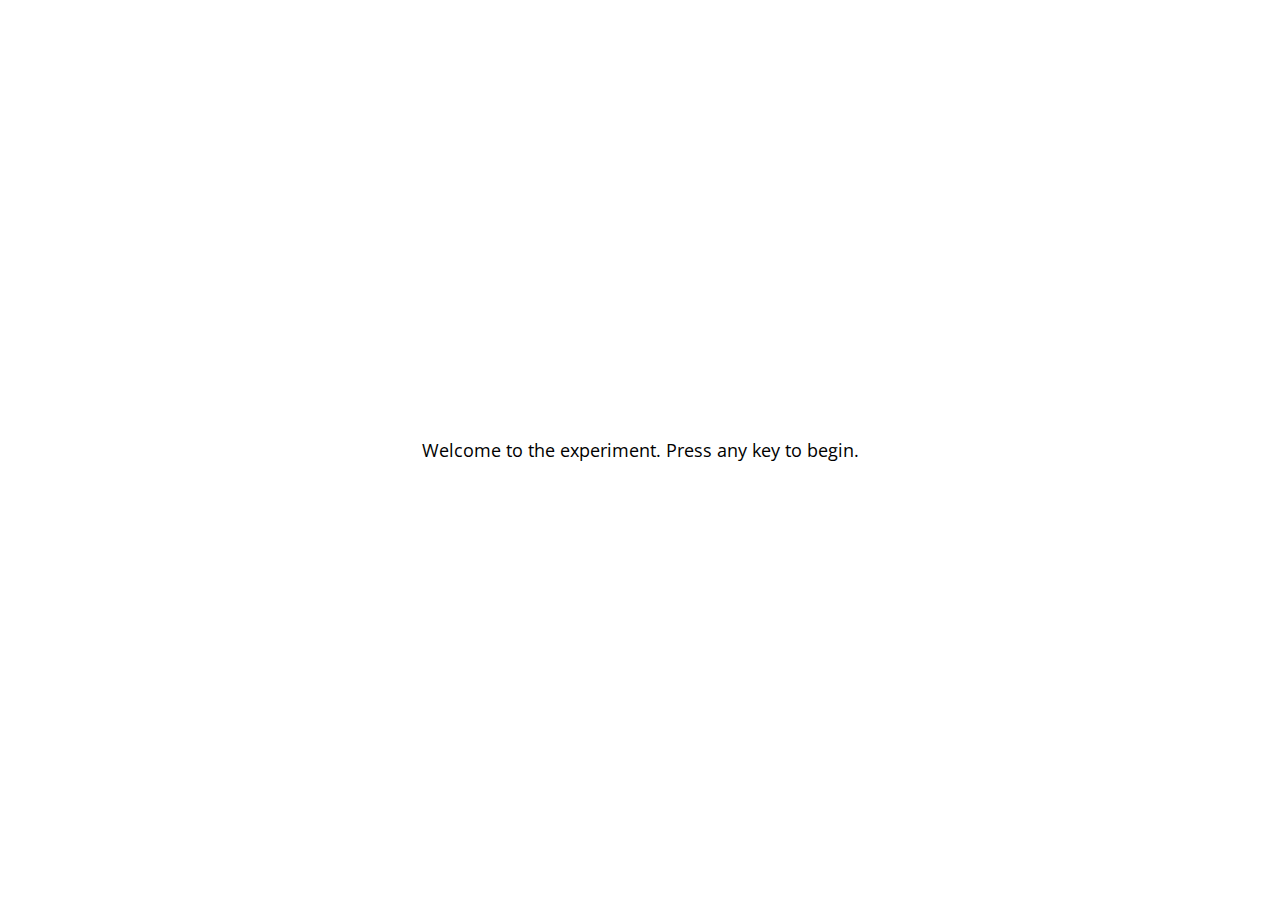
<file: try2 - Copy.html>
<!DOCTYPE html>
<html>
  <head>
    <title>My experiment</title>
    <script src="jspsych/plugins/jspsych.js"></script>
    <script src="jspsych/plugins/plugin-html-keyboard-response.js"></script>
    <script src="jspsych/plugins/plugin-image-button-response.js"></script>
    <script src="jspsych/plugins/plugin-image-keyboard-response.js"></script>
    <script src="jspsych/plugins/plugin-preload.js"></script>

    <link rel="stylesheet" href="jspsych/css/jspsych.css">
  </head>
  <body></body>
  <script>

    /* initialize jsPsych */
    var jsPsych = initJsPsych({
      on_finish: function() {
        jsPsych.data.displayData();
      }
    });

    /* create timeline */
    var timeline = [];

    /* preload images */
    var preload = {
      type: jsPsychPreload,
      images: ['images/blue.png', 'images/orange.png']
    };
    timeline.push(preload);

    /* define welcome message trial */
    var welcome = {
      type: jsPsychHtmlKeyboardResponse,
      stimulus: "Welcome to the experiment. Press any key to begin."
    };
    timeline.push(welcome);

    /* define instructions trial */
    var instructions = {
      type: jsPsychHtmlKeyboardResponse,
      stimulus: `
        <p>In this experiment, a circle will appear in the center 
        of the screen.</p><p>If the circle is <strong>blue</strong>, 
        press the letter F on the keyboard as fast as you can.</p>
        <p>If the circle is <strong>orange</strong>, press the letter J 
        as fast as you can.</p>
        <div style='width: 700px;'>
        <div style='float: left;'><img src='images/blue.png'></img>
        <p class='small'><strong>Press the F key</strong></p></div>
        <div style='float: right;'><img src='images/orange.png'></img>
        <p class='small'><strong>Press the J key</strong></p></div>
        </div>
        <p>Press any key to begin.</p>
      `,
      post_trial_gap: 2000
    };
    timeline.push(instructions);

    /* define trial stimuli array for timeline variables */
    var test_stimuli = [
      { stimulus: "images/blue.png",  correct_response: 'f'},
      { stimulus: "images/orange.png",  correct_response: 'j'}
    ];

    /* define fixation and test trials */
    var fixation = {
      type: jsPsychHtmlKeyboardResponse,
      stimulus: '<div style="font-size:60px;">+</div>',
      choices: "NO_KEYS",
      trial_duration: function(){
        return jsPsych.randomization.sampleWithoutReplacement([250, 500, 750, 1000, 1250, 1500, 1750, 2000], 1)[0];
      },
      data: {
        task: 'fixation'
      }
    };

    var test = {
      type: jsPsychImageKeyboardResponse,
      stimulus: jsPsych.timelineVariable('stimulus'),
      choices: ['f', 'j'],
      data: {
        task: 'response',
        correct_response: jsPsych.timelineVariable('correct_response')
      },
      on_finish: function(data){
        data.correct = jsPsych.pluginAPI.compareKeys(data.response, data.correct_response);
      }
    };

    /* define test procedure */
    var test_procedure = {
      timeline: [fixation, test],
      timeline_variables: test_stimuli,
      repetitions: 5,
      randomize_order: true
    };
    timeline.push(test_procedure);

    /* define debrief */
    var debrief_block = {
      type: jsPsychHtmlKeyboardResponse,
      stimulus: function() {

        var trials = jsPsych.data.get().filter({task: 'response'});
        var correct_trials = trials.filter({correct: true});
        var accuracy = Math.round(correct_trials.count() / trials.count() * 100);
        var rt = Math.round(correct_trials.select('rt').mean());

        return `<p>You responded correctly on ${accuracy}% of the trials.</p>
          <p>Your average response time was ${rt}ms.</p>
          <p>Press any key to complete the experiment. Thank you!</p>`;

      }
    };
    timeline.push(debrief_block);

    /* start the experiment */
    jsPsych.run(timeline);

  </script>
</html>
</file>
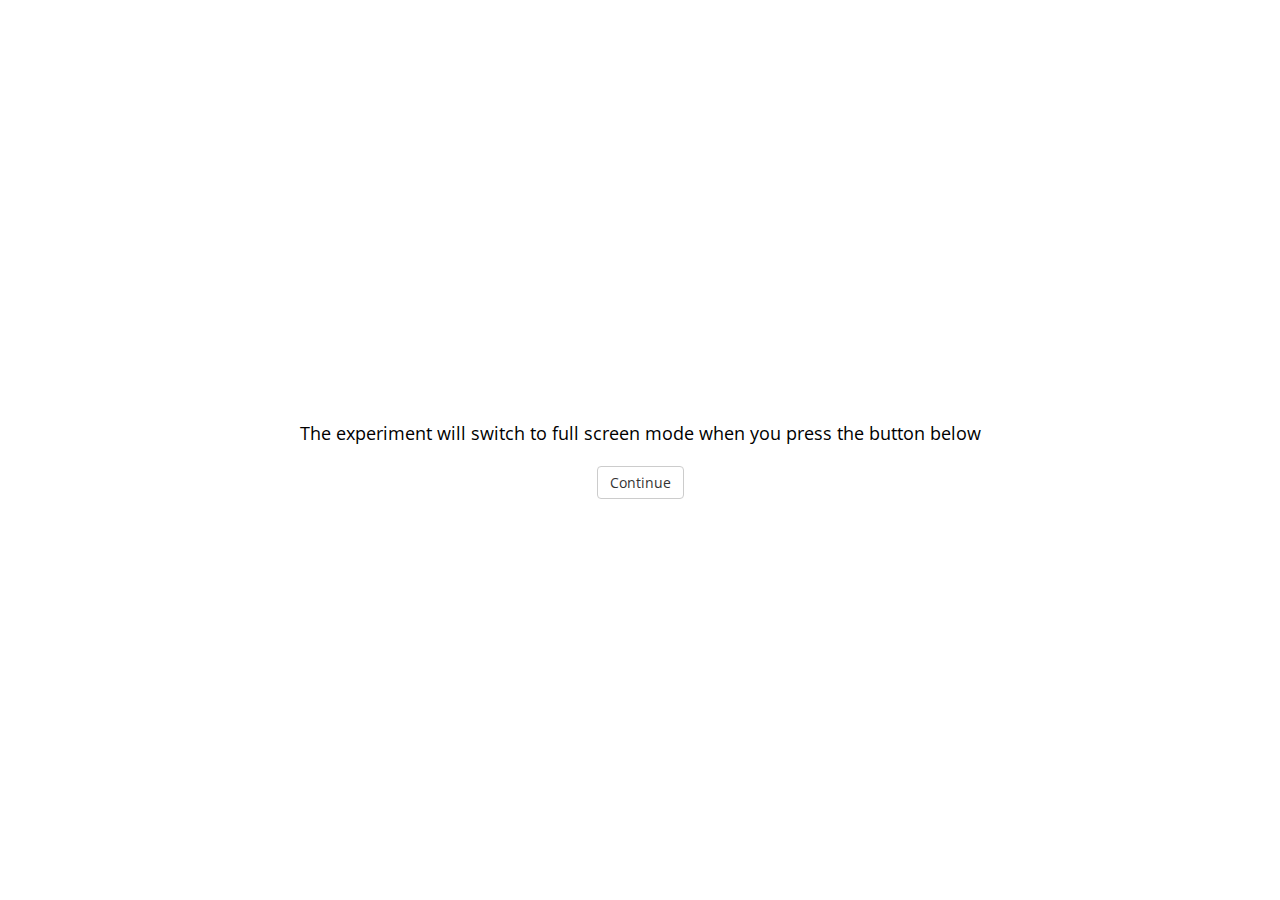
<file: try3.html>
<!DOCTYPE html>
<html>
  <head>

    <style>
        .hide_cursor {
            cursor: none;
        }
        </style>

    <title>My experiment</title>
    <script src="jspsych/plugins/jspsych.js"></script>
    <!--<script src="jspsych/plugins/jspsych-order.js"></script>-->
    <script src="jspsych/plugins/plugin-instructions.js"></script>
    <script src="jspsych/plugins/plugin-survey-text.js"></script>
    <script src="jspsych/plugins/plugin-html-keyboard-response.js"></script>
    <script src="jspsych/plugins/plugin-image-button-response.js"></script>
    <script src="jspsych/plugins/plugin-image-keyboard-response.js"></script>
    <script src="jspsych/plugins/plugin-html-audio-response.js"></script>
    <script src="jspsych/plugins/plugin-initialize-microphone.js"></script>
    <script src="jspsych/plugins/plugin-fullscreen.js"></script>
    <script src="jspsych/plugins/plugin-preload.js"></script>
    <script src="Tools/Functions.js"></script>


    <link rel="stylesheet" href="jspsych/css/jspsych.css">
  </head>
  <body></body>
  <script>

    /* initialize jsPsych */
    var jsPsych = initJsPsych({
      on_finish: function() {
        jsPsych.data.displayData();
      }
    });

    /* create timeline */
    var timeline = [];

    /* preload images */
    var preload = {
      type: jsPsychPreload,
      images: ['images/blue.png', 'images/orange.png', 'images/1.jpg']
    };
    timeline.push(preload);

    var trial_00 = {
  type: jsPsychFullscreen,
  fullscreen_mode: true
}

timeline.push(trial_00);
    
    var trial_0 = {
        type: jsPsychInitializeMicrophone
    };
    timeline.push(trial_0);

    /* define welcome message trial */
    var trial_1 = {
    type: jsPsychImageButtonResponse,
    stimulus: [],
    choices: [],
    prompt: "<p>Judge the famous</p>",
    trial_duration: "1800"

    };
    timeline.push(trial_1);

    /* define instructions trial */
    var trial_2 = {
    type: jsPsychImageButtonResponse,
    stimulus: ['images/1.jpg',],
    stimulus_width:"300",
    stimulus_height:'300' ,
    choices: [],
    prompt: "",
    trial_duration: "4500"
    };
    timeline.push(trial_2);

    /* define fixation and test trials */
    var trial_3 = {
    type: jsPsychImageButtonResponse,
    stimulus: [],
    choices: ['1.hate very much', '2.hate', '3.indifferent', '4. love', '5.love very much'],
    prompt: "<p>How much do you love or hate the celebrity?</p>",
    trial_duration: "2700"
    };
    timeline.push(trial_3);


    var trial_4 = {
    type: jsPsychImageButtonResponse,
    stimulus: [],
    choices: [],
    prompt: "",
    trial_duration: "1800"
    };
    timeline.push(trial_4);


    
    var trial_5 = {
    type: jsPsychHtmlAudioResponse,
    stimulus: `
        <p>Please sing the first few seconds of a song and click the button when you are done.</p>`,
    recording_duration: "15000",
    allow_playback: true,
    on_finish: function(data){
        fetch('/save-my-data.php', { audio_base64: data.response })
            .then((audio_id))

    }
};
    timeline.push(trial_5);


    var test = {
      type: jsPsychImageKeyboardResponse,
      stimulus: jsPsych.timelineVariable('stimulus'),
      choices: ['f', 'j'],
      data: {
        task: 'response',
        correct_response: jsPsych.timelineVariable('correct_response')
      },
      on_finish: function(data){
        data.correct = jsPsych.pluginAPI.compareKeys(data.response, data.correct_response);
      }
    };

    /* define test procedure */
    var test_procedure = {
      timeline: [],
      repetitions: 5,
      randomize_order: true
    };
    timeline.push(test_procedure);

    /* define debrief */
    var debrief_block = {
      type: jsPsychHtmlKeyboardResponse,
      stimulus: function() {

        var trials = jsPsych.data.get().filter({task: 'response'});
        var correct_trials = trials.filter({correct: true});
        var accuracy = Math.round(correct_trials.count() / trials.count() * 100);
        var rt = Math.round(correct_trials.select('rt').mean());

        return `<p>You responded correctly on ${accuracy}% of the trials.</p>
          <p>Your average response time was ${rt}ms.</p>
          <p>Press any key to complete the experiment. Thank you!</p>`;

      }
    };
    timeline.push(debrief_block);

    /* start the experiment */
    jsPsych.run(timeline);
    

  </script>
</html>
</file>
<file: jspsych/css/jspsych.css>
/*
 * CSS for jsPsych experiments.
 *
 * This stylesheet provides minimal styling to make jsPsych
 * experiments look polished without any additional styles.
 */

 @import url(https://fonts.googleapis.com/css?family=Open+Sans:400italic,700italic,400,700);

/* Container holding jsPsych content */

.hide_cursor {
    cursor: none;
}
.stimulus_size {
    padding: 30%;
}

 .jspsych-display-element {
   display: flex;
   flex-direction: column;
   overflow-y: auto;
 }

 .jspsych-display-element:focus {
   outline: none;
 }

 .jspsych-content-wrapper {
   display: flex;
   margin: auto;
   flex: 1 1 100%;
   width: 100%;
 }

 .jspsych-content {
   max-width: 95%; /* this is mainly an IE 10-11 fix */
   text-align: center;
   margin: auto; /* this is for overflowing content */
 }

 .jspsych-top {
   align-items: flex-start;
 }

 .jspsych-middle {
   align-items: center;
 }

/* fonts and type */

.jspsych-display-element {
  font-family: 'Open Sans', 'Arial', sans-serif;
  font-size: 18px;
  line-height: 1.6em;
}

/* Form elements like input fields and buttons */

.jspsych-display-element input[type="text"] {
  font-family: 'Open Sans', 'Arial', sans-serif;
  font-size: 14px;
}

/* borrowing Bootstrap style for btn elements, but combining styles a bit */
.jspsych-btn {
  display: inline-block;
  padding: 6px 12px;
  margin: 0px;
  font-size: 14px;
  font-weight: 400;
  font-family: 'Open Sans', 'Arial', sans-serif;
  cursor: pointer;
  line-height: 1.4;
  text-align: center;
  white-space: nowrap;
  vertical-align: middle;
  background-image: none;
  border: 1px solid transparent;
  border-radius: 4px;
  color: #333;
  background-color: #fff;
  border-color: #ccc;
}

.jspsych-btn:hover {
  background-color: #ddd;
  border-color: #aaa;
}

.jspsych-btn:disabled {
  background-color: #eee;
  color: #aaa;
  border-color: #ccc;
  cursor: not-allowed;
}

.square {
  height: 150px;
  width: 150px;
  background-color: #ffffff;
  border: solid 3px #000000;
  margin: 10px;
}

.container {
  height: 10vh;
  display: flex;
  flex-direction: row;
  justify-content: center;
  align-items: center;
  margin: 20px;
}

.orders-render span{
  display:inline-block;
  width: 200px;
}

.drop-targets {
display: flex;
flex-direction: row;
justify-content: space-around;
align-items: center;
margin: 20px;
}

/* jsPsych progress bar */

#jspsych-progressbar-container {
  color: #555;
  border-bottom: 1px solid #dedede;
  background-color: #f9f9f9;
  margin-bottom: 1em;
  text-align: center;
  padding: 8px 0px;
  width: 100%;
  line-height: 1em;
}
#jspsych-progressbar-container span {
  font-size: 14px;
  padding-right: 14px;
}
#jspsych-progressbar-outer {
  background-color: #eee;
  width: 50%;
  margin: auto;
  height: 14px;
  display: inline-block;
  vertical-align: middle;
  box-shadow: inset 0 1px 2px rgba(0,0,0,0.1);
}
#jspsych-progressbar-inner {
  background-color: #aaa;
  width: 0%;
  height: 100%;
}

/* Control appearance of jsPsych.data.displayData() */
#jspsych-data-display {
  text-align: left;
}



#pieces {
  width: 648px;
  height: 161px;
  border: 2px solid rgb(0, 0, 0);

  margin: 0 auto;
  display: flex;
  flex-wrap: wrap;
}

#pieces img {
  width: 160px;
  height: 160px;
  border: 0.5px solid rgb(0, 0, 0);
}

#board {
  width: 648px;
  height: 161px;
  border: 2px solid rgb(0, 0, 0);
  margin: 0 auto;
  display: flex;
  flex-wrap: wrap;
}

#board img {
  width:160px;
  height: 160px;
  border: 0.5px solid black;
}

#btn1 {
  position: relative;
  width: 50px;
  height: 25px;
  position: relative;
  top: -25px;
  position: relative;
  left: 0px;
  margin-left:auto;
  margin-right:auto;
  width:200px;

}
</file>
